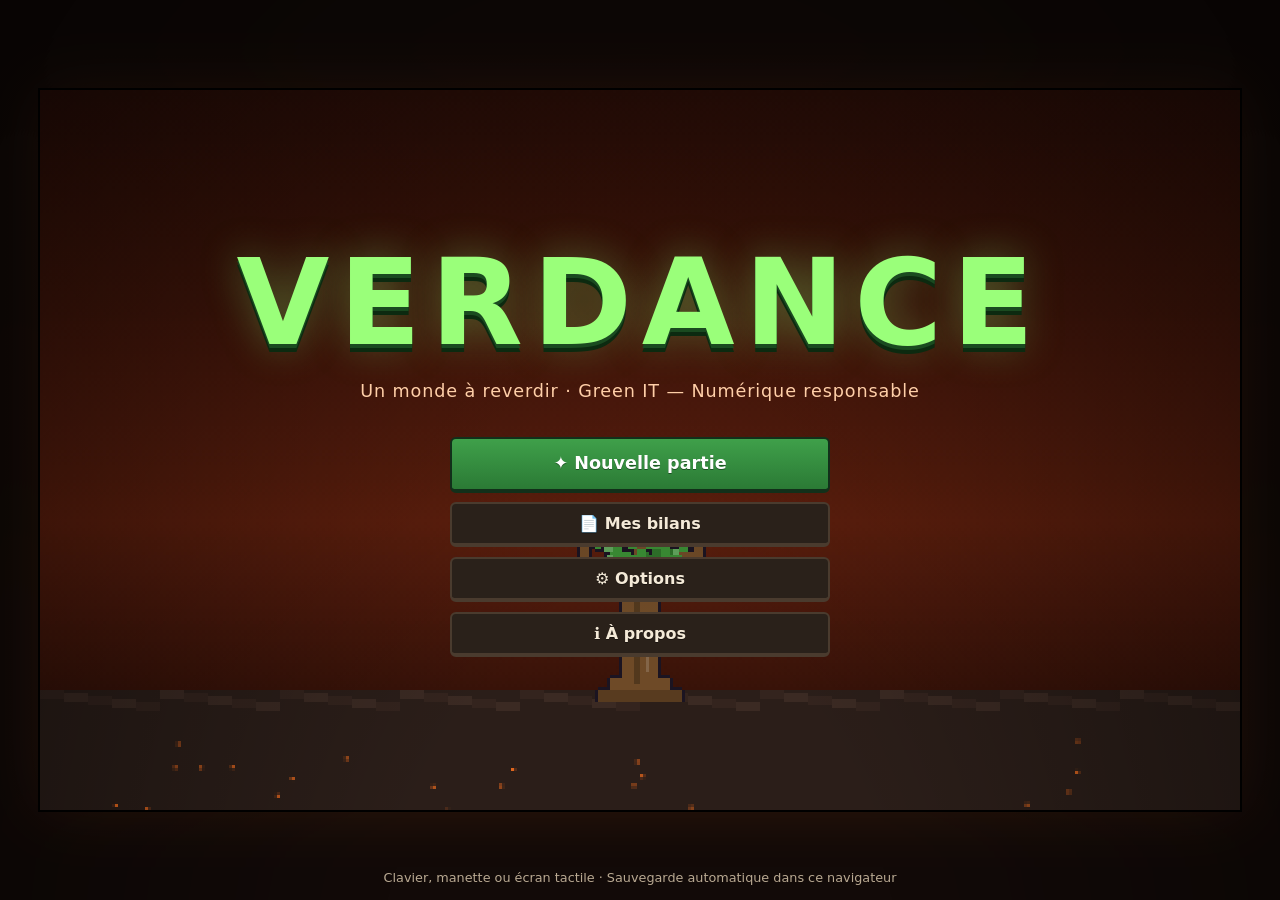
<file: index.html>
<!doctype html>
<html lang="fr">
<head>
  <meta charset="utf-8">
  <meta name="viewport" content="width=device-width, initial-scale=1, viewport-fit=cover, user-scalable=no">
  <title>Verdance — un jeu Green IT</title>
  <meta name="description" content="Verdance : jeu d'aventure 2D pour apprendre le Green IT et le numérique responsable. Explorez, combattez les idées reçues, reverdissez le monde.">
  <meta name="theme-color" content="#1a0a06">
  <link rel="icon" href="data:image/svg+xml,%3Csvg xmlns='http://www.w3.org/2000/svg' viewBox='0 0 16 16'%3E%3Crect x='7' y='9' width='2' height='6' fill='%236b4a2b'/%3E%3Ccircle cx='8' cy='6' r='5' fill='%234fbf4a'/%3E%3C/svg%3E">
  <link rel="stylesheet" href="css/game.css">
</head>
<body class="on-title">
  <main id="stage">
    <canvas id="game" width="400" height="240" aria-label="Écran de jeu Verdance"></canvas>
    <canvas id="hudtext" aria-hidden="true"></canvas>
    <div id="ui"></div>
  </main>
  <noscript><p style="color:#fff;padding:2em">Verdance nécessite JavaScript.</p></noscript>
  <script type="module" src="js/main.js"></script>
</body>
</html>
</file>
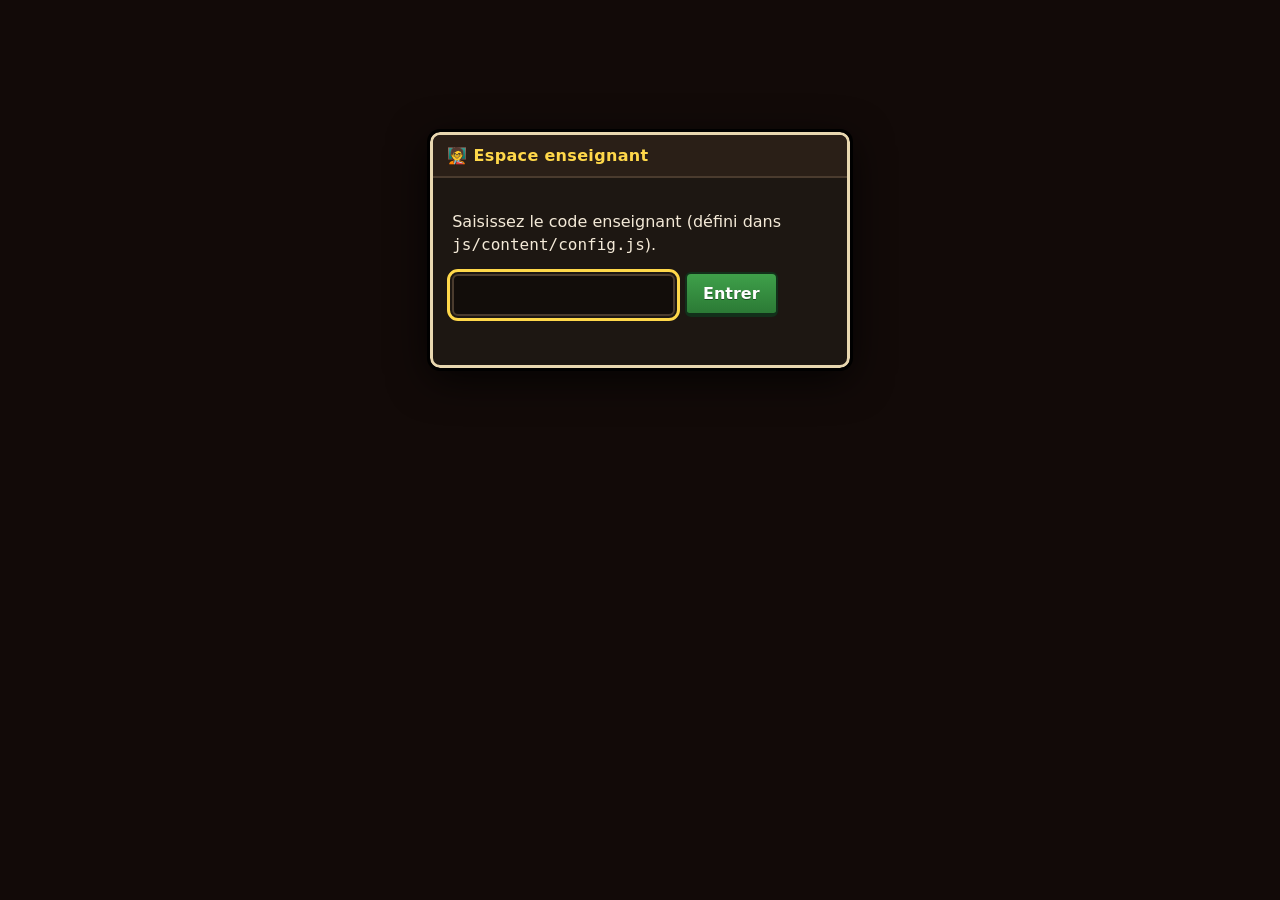
<file: correction.html>
<!doctype html>
<html lang="fr">
<head>
  <meta charset="utf-8">
  <meta name="viewport" content="width=device-width, initial-scale=1">
  <title>Verdance — Correction des bilans</title>
  <meta name="robots" content="noindex">
  <link rel="stylesheet" href="css/game.css">
  <style>
    html, body { overflow: auto; }
    body { padding: 24px; max-width: 1200px; margin: 0 auto; }
    h1 { font: 900 28px "Courier New", monospace; color: #9aff7a; margin: 0 0 6px; }
    .drop { border: 3px dashed #6a5848; border-radius: 12px; padding: 32px; text-align: center; margin: 16px 0; background: #1d1712; cursor: pointer; }
    .drop.over { border-color: #9aff7a; background: #1d2a1f; }
    .ok { color: #5fd06a; font-weight: 700; } .ko { color: #ff6a5a; font-weight: 700; }
    td input { width: 4.5em; } .tbl td { vertical-align: top; }
    .det { background: #241c15; border-radius: 8px; padding: 12px 16px; margin: 8px 0 18px; }
    .det h4 { margin: 10px 0 4px; } .ans { white-space: pre-wrap; background: #f4ead8; color: #2a1e14; padding: 8px 10px; border-radius: 6px; margin: 4px 0 10px; }
    #lock { max-width: 420px; margin: 12vh auto; }
  </style>
</head>
<body>
  <div id="lock" class="modal"><div class="mhead"><div class="mtitle">🧑‍🏫 Espace enseignant</div></div><div class="mbody">
    <p>Saisissez le code enseignant (défini dans <code>js/content/config.js</code>).</p>
    <div class="row"><input type="password" id="code" autofocus><button class="btn" id="go">Entrer</button></div><div class="err" id="err"></div>
  </div></div>
  <div id="app" class="hidden">
    <h1>VERDANCE — Correction</h1>
    <p class="muted">Glissez ici les bilans PDF (ou JSON de secours) envoyés par les élèves. Tout est traité <b>dans votre navigateur</b> : aucun fichier n’est envoyé sur Internet. Vos notes sont conservées dans ce navigateur.</p>
    <label class="drop" id="drop">📄 Déposer les bilans ici, ou cliquer pour choisir des fichiers<input type="file" id="file" multiple accept=".pdf,.json" hidden></label>
    <div class="row"><button class="btn" id="csv">⬇ Exporter la classe en CSV</button><button class="btn ghost" id="clear">Vider la liste</button><span class="muted" id="count"></span></div>
    <table class="tbl" id="tbl"></table>
    <div id="details"></div>
  </div>
  <script type="module" src="js/correction.js"></script>
</body>
</html>
</file>
<file: css/game.css>
/* =============================================================
   Verdance — interface (police système, aucun téléchargement)
   ============================================================= */
:root {
  --fs: 1;
  --bg: #120a08; --panel: #1d1712; --panel2: #2a211a; --line: #4a3b2e; --ink: #f4ead8; --muted: #b9a992;
  --green: #5fd06a; --green2: #2f8a3e; --gold: #ffd84a; --red: #ff6a5a; --blue: #8ac8ff; --pink: #ff9af0;
  --pix: 3px;
}
* { box-sizing: border-box; }
html, body { margin: 0; height: 100%; background: var(--bg); color: var(--ink); overflow: hidden;
  font: calc(16px * var(--fs)) / 1.45 system-ui, -apple-system, "Segoe UI", Roboto, Ubuntu, sans-serif; }
#stage { position: fixed; inset: 0; display: grid; place-items: center; }
#stage > canvas { grid-area: 1 / 1; }
#hudtext { pointer-events: none; transition: opacity .1s; }
body.on-title #hudtext { visibility: hidden; }
#game { image-rendering: pixelated; image-rendering: crisp-edges; background: #000; box-shadow: 0 0 0 2px #000, 0 0 60px rgba(255,120,40,.12); }
#ui { position: fixed; inset: 0; pointer-events: none; z-index: 5; }
#ui > * { pointer-events: auto; }
#ui .toasts, #ui .banner { pointer-events: none; }
button { font: inherit; color: inherit; }
a { color: var(--blue); }
.hidden { display: none !important; }
.muted { color: var(--muted); font-size: .9em; }
.pix { image-rendering: pixelated; }
.grow { flex: 1; }

/* ---------- Boutons ---------- */
.btn { background: linear-gradient(#3fa04a, #2b7a35); border: 2px solid #12301a; border-bottom-width: 4px; color: #fff; padding: .5em 1em;
  border-radius: 6px; cursor: pointer; font-weight: 700; text-shadow: 0 1px 0 #0006; transition: transform .06s, filter .1s; }
.btn:hover { filter: brightness(1.12); } .btn:active { transform: translateY(2px); border-bottom-width: 2px; }
.btn:focus-visible, .opt:focus-visible, .word:focus-visible, .card:focus-visible, .tab:focus-visible, .choice:focus-visible, select:focus-visible, input:focus-visible, textarea:focus-visible { outline: 3px solid var(--gold); outline-offset: 2px; }
.btn.ghost { background: #2a211a; border-color: #4a3b2e; color: var(--ink); }
.btn.small { padding: .25em .6em; font-size: .85em; border-bottom-width: 3px; }
.btn.big { font-size: 1.1em; padding: .7em 1.3em; }
.btn:disabled { opacity: .45; cursor: not-allowed; filter: grayscale(.6); }
.btn small { display: block; font-weight: 400; font-size: .75em; opacity: .85; }
.row { display: flex; gap: .6em; align-items: center; margin: .8em 0; flex-wrap: wrap; }
.row.end { justify-content: flex-end; } .row.center { justify-content: center; } .row.wrap { flex-wrap: wrap; }

/* ---------- Écran-titre ---------- */
.title-screen { position: fixed; inset: 0; display: flex; flex-direction: column; align-items: center; justify-content: center; gap: 1em; z-index: 4; text-align: center;
  background: radial-gradient(ellipse at 50% 120%, transparent 30%, rgba(0,0,0,.55)); }
.logo { font: 900 clamp(48px, 11vw, 120px)/1 system-ui, -apple-system, "Segoe UI", Roboto, sans-serif; letter-spacing: .08em; color: #9aff7a;
  text-shadow: 0 4px 0 #1a4a20, 0 8px 0 #0c2a10, 0 0 40px rgba(150,255,120,.35); animation: breathe 4s ease-in-out infinite; }
@keyframes breathe { 50% { color: #c8ffa8; text-shadow: 0 4px 0 #1a4a20, 0 8px 0 #0c2a10, 0 0 70px rgba(150,255,120,.6); } }
.subtitle { color: #ffcfa8; font-size: 1.1em; letter-spacing: .05em; }
.tbtns { display: flex; flex-direction: column; gap: .6em; min-width: min(380px, 90vw); margin-top: 1em; }
.tfoot { position: absolute; bottom: 1em; color: var(--muted); font-size: .8em; }
body.on-title #game { filter: saturate(1.1); }

/* ---------- Bandeau de région ---------- */
.banner { position: fixed; top: 16%; left: 0; right: 0; text-align: center; opacity: 0; z-index: 6; }
.banner.show { animation: bannerIn 3.4s ease forwards; }
.banner .btitle { display: inline-block; font: 800 clamp(22px, 4vw, 40px) system-ui, -apple-system, "Segoe UI", Roboto, sans-serif; color: #fff; padding: .2em .9em; background: linear-gradient(90deg, transparent, #000a 15%, #000a 85%, transparent); text-shadow: 0 3px 0 #000; letter-spacing: .05em; }
.banner .bsub { color: var(--gold); margin-top: .3em; text-shadow: 0 2px 0 #000; }
@keyframes bannerIn { 0% { opacity: 0; transform: translateY(-10px); } 12%, 75% { opacity: 1; transform: none; } 100% { opacity: 0; } }

/* ---------- Notifications ---------- */
.toasts { position: fixed; top: 64px; right: 12px; width: min(380px, 70vw); display: flex; flex-direction: column; gap: 6px; z-index: 30; }
.toast { background: #1d1712ee; border: 2px solid var(--line); border-left: 6px solid var(--blue); padding: .5em .8em; border-radius: 6px; font-size: .88em; animation: tIn .25s ease; box-shadow: 0 4px 12px #0007; }
.toast.good { border-left-color: var(--green); } .toast.bad { border-left-color: var(--red); } .toast.lock { border-left-color: #c8a86a; }
.toast.quest { border-left-color: var(--gold); } .toast.codex { border-left-color: #b98aff; } .toast.myth { border-left-color: var(--pink); }
.toast.out { opacity: 0; transform: translateX(20px); transition: .35s; }
@keyframes tIn { from { opacity: 0; transform: translateX(30px); } }

/* ---------- Dialogue ---------- */
.dialog { position: fixed; left: 50%; bottom: 3vh; transform: translateX(-50%); width: min(860px, 94vw); min-height: 120px; z-index: 20;
  background: linear-gradient(#211913f5, #17110df5); border: 3px solid #e8d7b0; outline: 3px solid #000; border-radius: 10px; padding: 14px 18px 14px 96px; box-shadow: 0 8px 30px #000a; }
.dialog .portrait { position: absolute; left: 16px; top: 16px; width: 64px; height: 64px; image-rendering: pixelated; background: #3a2e24; border: 2px solid #e8d7b0; border-radius: 6px; }
.dialog .dname { color: var(--gold); font-weight: 800; letter-spacing: .03em; margin-bottom: .2em; }
.dialog .dtext { font-size: 1.08em; min-height: 3em; }
.dialog .dtext b { color: #b8ffa0; }
.dialog .dnext { position: absolute; right: 14px; bottom: 8px; color: var(--gold); opacity: 0; }
.dialog.wait .dnext { opacity: 1; animation: bob .8s infinite; }
@keyframes bob { 50% { transform: translateY(3px); } }
.dchoices { display: flex; flex-direction: column; gap: 6px; margin-top: .6em; }
.choice { text-align: left; background: #2f251c; border: 2px solid #5a4838; border-radius: 6px; padding: .45em .8em; cursor: pointer; }
.choice:hover, .choice:focus { background: #3e3024; border-color: var(--gold); }
.choice::before { content: '▸ '; color: var(--gold); }

/* ---------- Fenêtres ---------- */
#modals { position: fixed; inset: 0; pointer-events: none; z-index: 25; }
.modal-wrap { position: fixed; inset: 0; background: #000a; display: grid; place-items: center; pointer-events: auto; animation: fadeIn .15s; padding: 2vh 2vw; }
.modal-wrap.out { opacity: 0; transition: .18s; }
@keyframes fadeIn { from { opacity: 0; } }
.modal { background: var(--panel); border: 3px solid #e8d7b0; outline: 3px solid #000; border-radius: 10px; width: min(620px, 96vw); max-height: 94vh; display: flex; flex-direction: column; box-shadow: 0 10px 40px #000c; animation: pop .18s ease; }
.modal.wide { width: min(900px, 96vw); } .modal.full { width: min(1100px, 97vw); height: 92vh; }
@keyframes pop { from { transform: scale(.95); opacity: 0; } }
.mhead { display: flex; align-items: center; justify-content: space-between; padding: .55em .9em; border-bottom: 2px solid var(--line); background: #2a1f17; border-radius: 8px 8px 0 0; }
.mtitle { font-weight: 800; color: var(--gold); letter-spacing: .02em; }
.mclose { background: none; border: 0; color: var(--muted); font-size: 1.2em; cursor: pointer; }
.mbody { padding: 1em 1.2em; overflow: auto; flex: 1; }
.small .modal { width: min(480px, 94vw); }
.prose p { margin: .5em 0; } .prose b { color: #c8ffb0; }
.source { color: var(--muted); font-size: .8em; margin-top: .8em; border-top: 1px dashed var(--line); padding-top: .4em; }
h3 { color: var(--gold); font-size: 1em; margin: 1.2em 0 .5em; border-bottom: 1px solid var(--line); padding-bottom: .2em; }
h4 { color: #c8ffb0; margin: .8em 0 .3em; font-size: .9em; }
input[type=text], input[type=number], input[type=password], textarea, select { background: #120d0a; color: var(--ink); border: 2px solid var(--line); border-radius: 6px; padding: .45em .6em; font: inherit; }
textarea { width: 100%; resize: vertical; }
.inputs { display: flex; flex-direction: column; gap: .7em; }
.ifield { display: flex; flex-direction: column; gap: .3em; } .ifield em { color: var(--muted); font-size: .85em; }
.ifield input.bad, select.bad { border-color: var(--red); } .ifield input.good, select.good { border-color: var(--green); }
.err { color: var(--red); min-height: 1.2em; }
.tbl { width: 100%; border-collapse: collapse; font-size: .88em; } .tbl th, .tbl td { border-bottom: 1px solid var(--line); padding: .35em .4em; text-align: left; } .tbl th { color: var(--gold); }
.tbl.small { font-size: .75em; }

/* ---------- Énigmes ---------- */
.puzzle .modal { border-color: #9ad0ff; }
.pz-intro { background: #241c15; border-left: 4px solid var(--gold); padding: .6em .8em; border-radius: 4px; margin-bottom: .8em; }
.pz-feedback { min-height: 1.6em; margin: .6em 0; padding: .3em .6em; border-radius: 4px; }
.pz-feedback.good { background: #1d3a22; } .pz-feedback.bad { background: #3a1d1d; } .pz-feedback.hint { background: #3a321d; }
.pz-foot { display: flex; gap: .5em; align-items: center; flex-wrap: wrap; border-top: 1px solid var(--line); padding-top: .7em; }
.pz-win { text-align: center; padding: 1em; } .pz-win-t { font-size: 1.4em; color: var(--green); font-weight: 900; margin-bottom: .5em; }
.qcm-prog { color: var(--muted); font-size: .85em; } .qcm-q { font-size: 1.1em; font-weight: 700; margin: .4em 0 .8em; }
.qcm-opts { display: flex; flex-direction: column; gap: .5em; }
.opt { text-align: left; background: #2a211a; border: 2px solid #4a3b2e; border-radius: 6px; padding: .55em .8em; cursor: pointer; }
.opt:hover:not(:disabled) { border-color: var(--gold); background: #33281f; }
.opt.good { background: #1f4a28; border-color: var(--green); } .opt.bad { background: #4a1f1f; border-color: var(--red); opacity: .8; }
.btn.next { margin-top: .8em; }
.fill-text { line-height: 2.3; font-size: 1.05em; background: #f4ead8; color: #2a1e14; padding: .8em 1em; border-radius: 6px; }
.slot { background: #fff; border: 2px dashed #8a6a42; color: #5a3a1a; border-radius: 4px; padding: .05em .5em; cursor: pointer; font-weight: 700; min-width: 5em; }
.slot.filled { border-style: solid; } .slot.bad { border-color: #c0392b; background: #ffdcd6; } .slot.good { border-color: #2f8a3e; background: #dcffe0; }
.bank, .ord-pool { display: flex; flex-wrap: wrap; gap: .5em; margin: .8em 0; }
.word { background: #3a2e24; border: 2px solid #6a5848; border-radius: 6px; padding: .35em .7em; cursor: pointer; }
.word.sel, .word:hover { border-color: var(--gold); background: #4a3a2a; }
.ord-seq { background: #1a140f; border: 2px dashed var(--line); border-radius: 6px; padding: .6em 1.6em; min-height: 3em; }
.ord-seq .ph { color: var(--muted); list-style: none; }
.match .mrow { display: flex; justify-content: space-between; gap: 1em; align-items: center; padding: .4em 0; border-bottom: 1px solid #3a2e24; }
.match .mitem { flex: 1; } .match select { max-width: 50%; }
.sliders { display: flex; flex-direction: column; gap: .9em; } .sl { display: grid; grid-template-columns: 1fr 2fr 5em; gap: .6em; align-items: center; }
.sl input[type=range] { width: 100%; accent-color: var(--green); } .sl output { font-weight: 700; color: var(--gold); text-align: right; }
.sl-result { margin-top: 1em; padding: .7em; border-radius: 6px; background: #241c15; border: 2px solid var(--line); } .sl-result.good { border-color: var(--green); background: #1d3a22; }
.bud-status { padding: .6em; background: #241c15; border-radius: 6px; margin-bottom: .7em; border: 2px solid var(--line); }
.cards { display: grid; grid-template-columns: repeat(auto-fill, minmax(190px, 1fr)); gap: .6em; }
.card { text-align: left; background: #2a211a; border: 2px solid #4a3b2e; border-radius: 8px; padding: .6em; cursor: pointer; }
.card.on { border-color: var(--green); background: #1f3a24; box-shadow: inset 0 0 0 2px #2f8a3e; }
.card .ct { font-weight: 700; } .card .cd { font-size: .82em; color: var(--muted); margin-top: .2em; } .card .cc { font-size: .8em; color: var(--gold); margin-top: .3em; }
.ch-who { color: var(--gold); font-weight: 800; }
.dials { display: flex; flex-wrap: wrap; gap: .6em; justify-content: center; }
.dial { display: flex; flex-direction: column; align-items: center; background: #241c15; border: 2px solid var(--line); border-radius: 8px; padding: .4em; min-width: 92px; }
.dial .dl { font-size: .75em; color: var(--muted); text-align: center; min-height: 2.6em; } .dial .dv { font-weight: 800; color: var(--gold); padding: .2em 0; text-align: center; }
.dbtn { background: #3a2e24; border: 1px solid #6a5848; border-radius: 4px; width: 100%; cursor: pointer; }

/* Parade / défi */
.parry-modal .modal { border-color: var(--pink); }
.parry-q { font-size: 1.2em; font-weight: 700; text-align: center; margin: .6em 0; }
.parry-timer { height: 8px; background: #3a1d1d; border-radius: 4px; overflow: hidden; margin: .6em 0 1em; } .parry-timer div { height: 100%; width: 100%; background: linear-gradient(90deg, var(--red), var(--gold)); }
.btn.tf { min-width: 9em; } .elite-h { color: var(--gold); text-align: center; font-weight: 700; }

/* Vidéo, fresques, questions */
.video-box { aspect-ratio: 16/9; background: #000; display: grid; place-items: center; border-radius: 6px; overflow: hidden; margin: .6em 0; }
.video-box iframe { width: 100%; height: 100%; border: 0; }
.intel { background: #241c15; border-radius: 6px; padding: .6em .8em; } .intel-h { color: var(--gold); font-weight: 700; } .intel-i { margin: .3em 0; padding-left: .8em; border-left: 2px solid var(--green2); }
.mural-chart canvas { width: 100%; height: auto; border-radius: 6px; border: 3px solid #6a4a2a; }
.open-q { font-weight: 700; font-size: 1.05em; margin: .6em 0; color: #c8ffb0; }
.open-meta { color: var(--muted); font-size: .85em; } .wc.good { color: var(--green); } .wc.bad { color: var(--red); }

/* Fanfare */
.fanfare { position: fixed; inset: 0; display: grid; place-items: center; background: radial-gradient(circle, #ffe8a033, #000c 70%); pointer-events: auto; z-index: 40; animation: fadeIn .3s; }
.fanfare.out { opacity: 0; transition: .3s; }
.fan-in { text-align: center; animation: rise .6s cubic-bezier(.2,1.6,.4,1); }
.fan-icon canvas { width: 112px; height: 112px; image-rendering: pixelated; filter: drop-shadow(0 0 18px #fff8); animation: spinIn 1s ease; }
.fan-title { font: 900 clamp(24px, 5vw, 46px) system-ui, -apple-system, "Segoe UI", Roboto, sans-serif; color: var(--gold); text-shadow: 0 4px 0 #000; margin-top: .3em; }
.fan-sub { max-width: 560px; margin: .5em auto; font-size: 1.05em; } .fan-sub b { color: #c8ffb0; }
.fan-hint { color: var(--muted); font-size: .8em; margin-top: 1em; animation: bob 1s infinite; }
@keyframes rise { from { transform: translateY(40px) scale(.8); opacity: 0; } }
@keyframes spinIn { from { transform: rotate(-200deg) scale(0); } }

/* Menus */
.menu .mbody { display: flex; flex-direction: column; padding: 0; }
.tabs { display: flex; gap: 2px; padding: .5em .5em 0; border-bottom: 2px solid var(--line); flex-wrap: wrap; background: #241b14; }
.tab { background: #2a211a; border: 2px solid var(--line); border-bottom: 0; border-radius: 6px 6px 0 0; padding: .4em .8em; cursor: pointer; color: var(--muted); }
.tab.on { background: var(--panel); color: var(--gold); }
.tabbody { padding: 1em 1.2em; overflow: auto; flex: 1; }
.inv-top { display: flex; gap: 1.2em; flex-wrap: wrap; } .stat { display: flex; align-items: center; gap: .4em; }
.items { display: grid; grid-template-columns: repeat(auto-fill, minmax(150px, 1fr)); gap: .6em; }
.item { background: #2a211a; border: 2px solid var(--line); border-radius: 8px; padding: .6em; display: flex; flex-direction: column; align-items: center; text-align: center; gap: .25em; }
.item.locked { opacity: .5; } .item .q { width: 40px; height: 40px; display: grid; place-items: center; font-size: 1.6em; color: var(--muted); } .item small { color: var(--muted); font-size: .78em; }
.seeds { display: flex; gap: .5em; flex-wrap: wrap; } .seed { width: 74px; height: 64px; border: 2px dashed var(--line); border-radius: 8px; display: flex; flex-direction: column; align-items: center; justify-content: center; color: var(--muted); }
.seed.on { border-style: solid; border-color: var(--green); background: #1d3a22; } .seed small { font-size: .7em; }
.objective { background: #3a321d; border-left: 4px solid var(--gold); padding: .5em .8em; border-radius: 4px; }
.quests { list-style: none; padding: 0; margin: 0; } .quests li { display: flex; justify-content: space-between; gap: 1em; padding: .35em .2em; border-bottom: 1px solid #3a2e24; }
.quests li.main b { color: var(--gold); } .quests li.done { opacity: .6; } .qstep { color: var(--muted); font-size: .88em; text-align: right; }
.opens { padding-left: 1.2em; } .opens li { margin: .3em 0; }
.mapwrap { text-align: center; } .worldmap { width: min(100%, 70vh); image-rendering: pixelated; border: 3px solid #6a4a2a; border-radius: 6px; }
.legend { display: flex; gap: 1em; justify-content: center; flex-wrap: wrap; font-size: .8em; color: var(--muted); } .legend i { display: inline-block; width: 10px; height: 10px; margin-right: 4px; }
.codex:not(.toast) { display: grid; grid-template-columns: minmax(200px, 1fr) 2fr; gap: 1em; min-height: 50vh; }
.clist { overflow: auto; max-height: 62vh; display: flex; flex-direction: column; gap: 3px; }
.centry { text-align: left; background: #2a211a; border: 1px solid var(--line); border-radius: 4px; padding: .3em .5em; cursor: pointer; font-size: .88em; }
.centry.on { border-color: var(--gold); } .centry.locked { opacity: .4; cursor: default; }
.cview { background: #f4ead8; color: #2a1e14; padding: 1em 1.2em; border-radius: 6px; overflow: auto; max-height: 62vh; }
.cview h3 { color: #6a3a1a; border-color: #c8a86a; } .cview b { color: #1d5a28 !important; } .cview .source { color: #6a5a4a; border-color: #c8a86a; } .cview a { color: #1a4aa0; }
.report-prev { display: flex; gap: 1.5em; align-items: center; flex-wrap: wrap; background: #1d2a1f; border: 2px solid var(--green2); border-radius: 8px; padding: .8em 1em; }
.rp-score .big { font: 900 2.4em system-ui, -apple-system, "Segoe UI", Roboto, sans-serif; color: var(--green); } .report-prev ul { margin: 0; padding-left: 1.2em; font-size: .9em; }
.opts { display: grid; grid-template-columns: repeat(auto-fill, minmax(260px, 1fr)); gap: .8em 1.4em; }
.opts label { display: flex; flex-direction: column; gap: .3em; } .opts label.chk { flex-direction: row; align-items: center; }
.opts input[type=range] { accent-color: var(--green); }

/* Intro / fin */
.intro-modal .modal { background: #0c0806; border-color: #5a3a2a; width: min(760px, 94vw); }
.intro-text { min-height: 12em; font-size: 1.2em; line-height: 1.6; padding: 1em .5em; opacity: 0; }
.intro-text.in { animation: fadeUp .8s forwards; } .intro-text b { color: #ffb07a; }
@keyframes fadeUp { from { opacity: 0; transform: translateY(10px); } to { opacity: 1; } }
.ending { text-align: center; } .end-title { font: 900 clamp(26px, 5vw, 44px) system-ui, -apple-system, "Segoe UI", Roboto, sans-serif; color: #9aff7a; text-shadow: 0 4px 0 #0c2a10; margin: .3em 0 .6em; }
.end-stats { display: flex; gap: 1em; justify-content: center; flex-wrap: wrap; margin: 1em 0; } .end-stats div { background: #1d2a1f; border: 2px solid var(--green2); border-radius: 8px; padding: .5em .8em; min-width: 110px; }
.end-stats b { display: block; font-size: 1.4em; color: var(--green); } .end-stats small { color: var(--muted); }

/* Arcade */
.arcade canvas { width: 100%; height: auto; border-radius: 8px; border: 3px solid #3a2a6a; touch-action: none; background: #0d1a12; }
.arc-hud { display: flex; justify-content: space-between; margin-bottom: .4em; }

/* Commandes tactiles */
#touch { display: none; }
body.has-touch #touch { display: block; }
body.on-title #touch { display: none; }
#touch .stick { position: fixed; left: 4vw; bottom: 6vh; width: 120px; height: 120px; border-radius: 50%; background: #ffffff18; border: 2px solid #ffffff40; z-index: 15; touch-action: none; }
#touch .knob { position: absolute; left: 35px; top: 35px; width: 50px; height: 50px; border-radius: 50%; background: #ffffff55; border: 2px solid #fff8; }
#touch .tpad { position: fixed; right: 4vw; bottom: 6vh; width: 150px; height: 150px; z-index: 15; }
#touch .tb { position: absolute; width: 58px; height: 58px; border-radius: 50%; background: #00000066; border: 2px solid #ffffff66; color: #fff; font-size: 22px; touch-action: none; }
#touch .tb-a { right: 0; top: 46px; background: #2f8a3e99; } #touch .tb-b { left: 46px; top: 0; } #touch .tb-c { left: 0; top: 46px; } #touch .tb-d { left: 46px; bottom: 0; }
#touch .tb-menu { position: fixed; top: 10px; left: 50%; transform: translateX(-50%); width: 44px; height: 36px; border-radius: 8px; z-index: 15; }
body.has-touch .dialog { bottom: auto; top: 2vh; }

/* Accessibilité */
body.contrast { --muted: #e0d4c0; --line: #8a7a6a; } body.contrast .dialog .dtext { font-weight: 600; }
body.reduce-motion *, body.reduce-motion *::before { animation-duration: .001s !important; transition-duration: .001s !important; }
@media (prefers-reduced-motion: reduce) { .logo { animation: none; } }
@media (max-width: 640px) { .codex:not(.toast) { grid-template-columns: 1fr; } .sl { grid-template-columns: 1fr; } .dialog { padding-left: 14px; padding-top: 80px; } .dialog .portrait { width: 52px; height: 52px; } }
@media (max-height: 520px) { .toasts { top: 48px; width: min(320px, 45vw); } .toast { font-size: .75em; padding: .35em .6em; } .banner { top: 8%; } }
#touch .tb-menu { left: calc(50% + 74px); transform: none; }

/* ---------- Récit, guidage, apprentissage ---------- */
#touch .tb-help { position: fixed; top: 10px; left: calc(50% + 126px); width: 44px; height: 36px; border-radius: 8px; z-index: 15; font-weight: 800; }
.chap-head { display: flex; gap: 14px; align-items: center; margin-bottom: .6em; }
.chap-head .pousse { background: #1c2a18; border: 2px solid #6fbf5a; border-radius: 12px; padding: 4px; flex: none; }
.chap-k { color: var(--gold); font-size: .85em; letter-spacing: .04em; text-transform: uppercase; }
.chap-t { font-size: 1.35em; font-weight: 800; }
.chap-story { font-size: 1.05em; line-height: 1.55; margin: .4em 0 .8em; }
.chap-box { background: #1a2516; border: 1px solid #3f6b34; border-radius: 8px; padding: .6em .9em; margin: .5em 0; }
.chap-box ul, .recap, .g-story ul, .g-others ul { margin: .4em 0 .2em 1.2em; padding: 0; }
.chap-box li, .recap li { margin: .25em 0; line-height: 1.45; }
.recap li { margin: .5em 0; }
.chap-mission { background: #2a2212; border-left: 4px solid var(--gold); padding: .5em .8em; margin: .7em 0; border-radius: 4px; }
.small { font-size: .85em; }
.center { text-align: center; }
kbd { background: #2b2b2b; border: 1px solid #777; border-bottom-width: 3px; border-radius: 4px; padding: 0 .35em; font: inherit; font-weight: 700; }
.guide .g-obj { font-size: 1.12em; background: #2a2212; border-left: 4px solid var(--gold); padding: .55em .8em; border-radius: 4px; margin-bottom: .6em; }
.guide .g-row { display: flex; gap: .6em; margin: .55em 0; line-height: 1.45; }
.guide .g-row > span { font-size: 1.2em; }
.guide details { margin: .6em 0; background: #ffffff08; border-radius: 6px; padding: .4em .7em; }
.guide summary { cursor: pointer; font-weight: 700; }
.g-steps li { margin: .2em 0; color: var(--muted); }
.g-steps li.done { text-decoration: line-through; opacity: .6; }
.g-steps li.cur { color: var(--gold); font-weight: 700; }
.learn .learn-v { font-size: 1.3em; font-weight: 800; margin-bottom: .4em; }
.learn.ok .learn-v { color: #8fe38a; } .learn.ko .learn-v { color: #ffb36b; }
.learn .learn-q { background: #ffffff0d; border-radius: 6px; padding: .5em .7em; margin: .4em 0; }
.learn .learn-x { line-height: 1.5; margin: .6em 0; }
.hint-free { margin-top: .5em; padding: .45em .7em; background: #2a2212; border-left: 3px solid var(--gold); border-radius: 4px; color: #ffe9b0; }
.opt.reveal { outline: 3px solid #8fe38a; }
/* les commandes tactiles s'effacent quand une fenêtre est ouverte */
body:has(#modals .modal-wrap) #touch, body:has(#modals .fanfare) #touch { display: none; }
@media (max-height: 520px) {
  .chap-head .pousse { width: 36px; height: 36px; }
  .chap-t { font-size: 1.1em; } .chap-story { font-size: .95em; line-height: 1.4; margin: .2em 0 .4em; }
  .chap-box, .chap-mission { padding: .35em .6em; margin: .35em 0; }
}

/* ---------- Grande Fresque (glisser-déposer) ---------- */
.modal:has(.fboard), .modal:has(.fchain), .modal:has(.faware) { width: min(1120px, 98vw); }
.fres-step { color: var(--gold); font-weight: 800; letter-spacing: .03em; margin-bottom: .5em; }
.fboard { display: flex; gap: 4px; align-items: stretch; overflow-x: auto; padding-bottom: 4px; }
.fcol { flex: 1 1 0; min-width: 150px; min-height: 230px; background: #ffffff08; border: 2px dashed #ffffff26; border-radius: 10px; padding: .4em; display: flex; flex-direction: column; gap: .35em; transition: background .15s, border-color .15s; }
.fcol-h { text-align: center; padding: .2em 0 .35em; border-bottom: 1px solid #ffffff1a; }
.fcol-h b { display: block; font-size: .92em; } .fcol-h small { color: var(--muted); font-size: .75em; }
.farrow { align-self: center; color: var(--gold); font-size: 1.3em; flex: none; }
.fzone.over { background: #6fbf5a33; border-color: #8fe38a; }
.fpool { display: flex; flex-wrap: wrap; gap: .4em; margin: .7em 0; min-height: 60px; padding: .5em; border-radius: 10px; background: #00000033; border: 2px dashed #ffffff1a; }
.fcard { display: flex; gap: .4em; align-items: center; text-align: left; background: #f3ead2; color: #2a2014; border: 2px solid #c9b88f; border-radius: 8px; padding: .4em .55em; font-size: .85em; line-height: 1.25; cursor: grab; touch-action: none; user-select: none; box-shadow: 0 2px 0 #0006; max-width: 100%; }
.fpool .fcard { max-width: 260px; }
.fcard .fi { font-size: 1.25em; flex: none; }
.fcard.sel { outline: 3px solid var(--gold); }
.fcard.bad { border-color: #ff6b6b; background: #ffd9d4; animation: shake .3s; }
.fcard.dragging { opacity: .35; }
.fghost { position: fixed; z-index: 9999; pointer-events: none; transform: translate(-50%, -60%) rotate(-3deg); box-shadow: 0 10px 24px #000a; }
.fchain { display: flex; flex-direction: column; align-items: stretch; gap: 2px; max-width: 640px; margin: 0 auto; }
.fslot { display: flex; gap: .6em; align-items: center; min-height: 44px; padding: .3em .5em; border-radius: 8px; background: #ffffff08; border: 2px dashed #ffffff26; }
.fslot.bad { border-color: #ff6b6b; }
.fslot .fnum { width: 1.6em; height: 1.6em; border-radius: 50%; background: var(--gold); color: #000; display: grid; place-items: center; font-weight: 800; flex: none; }
.fchain .farrow { text-align: center; font-size: 1em; }
.faware { display: grid; gap: .6em; margin-bottom: .8em; }
.faw { background: #1a2516; border-left: 4px solid #8fe38a; border-radius: 6px; padding: .6em .8em; font-size: 1.05em; line-height: 1.45; opacity: 0; animation: fadeUp .6s ease forwards; }
@keyframes fadeUp { from { opacity: 0; transform: translateY(8px); } to { opacity: 1; transform: none; } }
@keyframes shake { 25% { transform: translateX(-3px); } 75% { transform: translateX(3px); } }
@media (max-width: 760px) { .fboard { flex-direction: column; } .farrow { transform: rotate(90deg); } .fcol { min-height: 80px; } }
body.reduce-motion .faw { animation: none; opacity: 1; }
.commit h4 { margin: .8em 0 .3em; color: var(--gold); }
.commit-list { display: grid; gap: .3em; }
.commit-it { display: flex; gap: .55em; align-items: flex-start; padding: .4em .6em; border-radius: 6px; background: #ffffff08; cursor: pointer; line-height: 1.35; }
.commit-it:has(input:checked) { background: #6fbf5a2e; outline: 2px solid #6fbf5a; }
.commit-it input { margin-top: .2em; accent-color: #6fbf5a; }
.commit .err { color: #ff8a7a; min-height: 1.2em; }
.commit-recap { background: #1a2516; border-left: 4px solid #8fe38a; padding: .55em .8em; border-radius: 6px; margin: .8em 0; text-align: left; }
.collect { display: grid; grid-template-columns: repeat(3, 1fr); gap: .5em 1em; margin: .6em 0 .9em; padding: .6em .8em; background: #ffffff08; border-radius: 8px; }
.collect > .muted { grid-column: 1 / -1; }
.cbar { height: 6px; background: #00000066; border-radius: 3px; margin-top: .25em; overflow: hidden; }
.cbar > div { height: 100%; background: linear-gradient(90deg, #4fbf4a, #ffe27a); }
@media (max-width: 600px) { .collect { grid-template-columns: 1fr; } }
</file>
